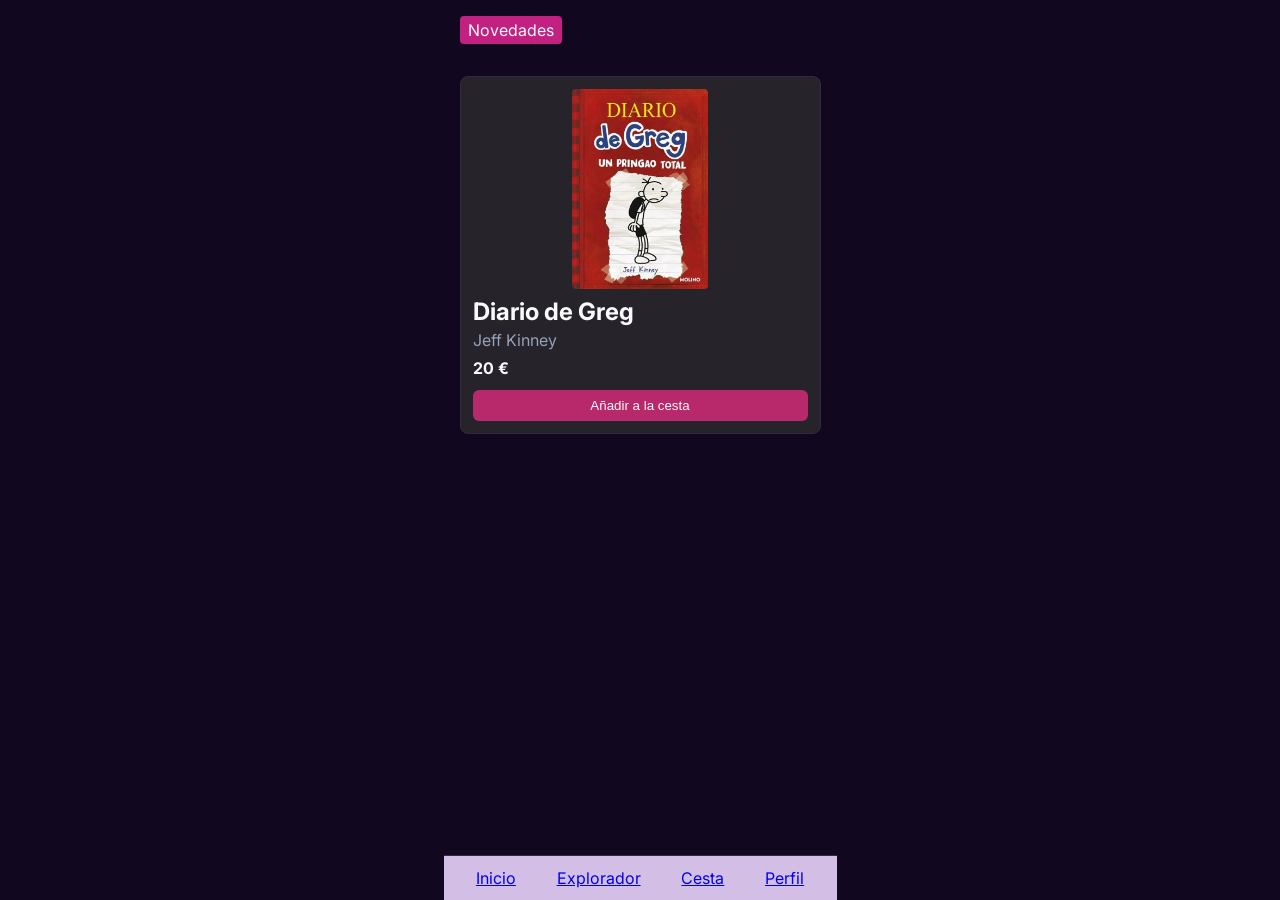
<file: libreria/index.html>
<!DOCTYPE html>
<html lang="es">

<head>
    <meta charset="UTF-8">
    <meta name="viewport" content="width=device-width, initial-scale=1.0">
    <title>Librería</title>
    <link rel="preconnect" href="https://fonts.googleapis.com">
    <link rel="preconnect" href="https://fonts.gstatic.com" crossorigin>
    <link href="https://fonts.googleapis.com/css2?family=Inter:wght@400;500;600;700&display=swap" rel="stylesheet">
    <link rel="stylesheet" href="css/style.css">
</head>

<body>

    <header>
        <span class="badge">Novedades</span>
    </header>

    <main>
        <article class="card">
            <img src="image/libro-diariogref.jpg" alt="Diario de Greg">
            <h2>Diario de Greg</h2>
            <p class="author">Jeff Kinney</p>
            <p class="price">20 €</p>
            <button type="button">Añadir a la cesta</button>
        </article>
    </main>

    <nav>
        <ul>
            <li><a href="index.html" aria-current="page">Inicio</a></li>
            <li><a href="#">Explorador</a></li>
            <li><a href="#">Cesta</a></li>
            <li><a href="#">Perfil</a></li>
        </ul>
    </nav>

</body>

</html>
</file>
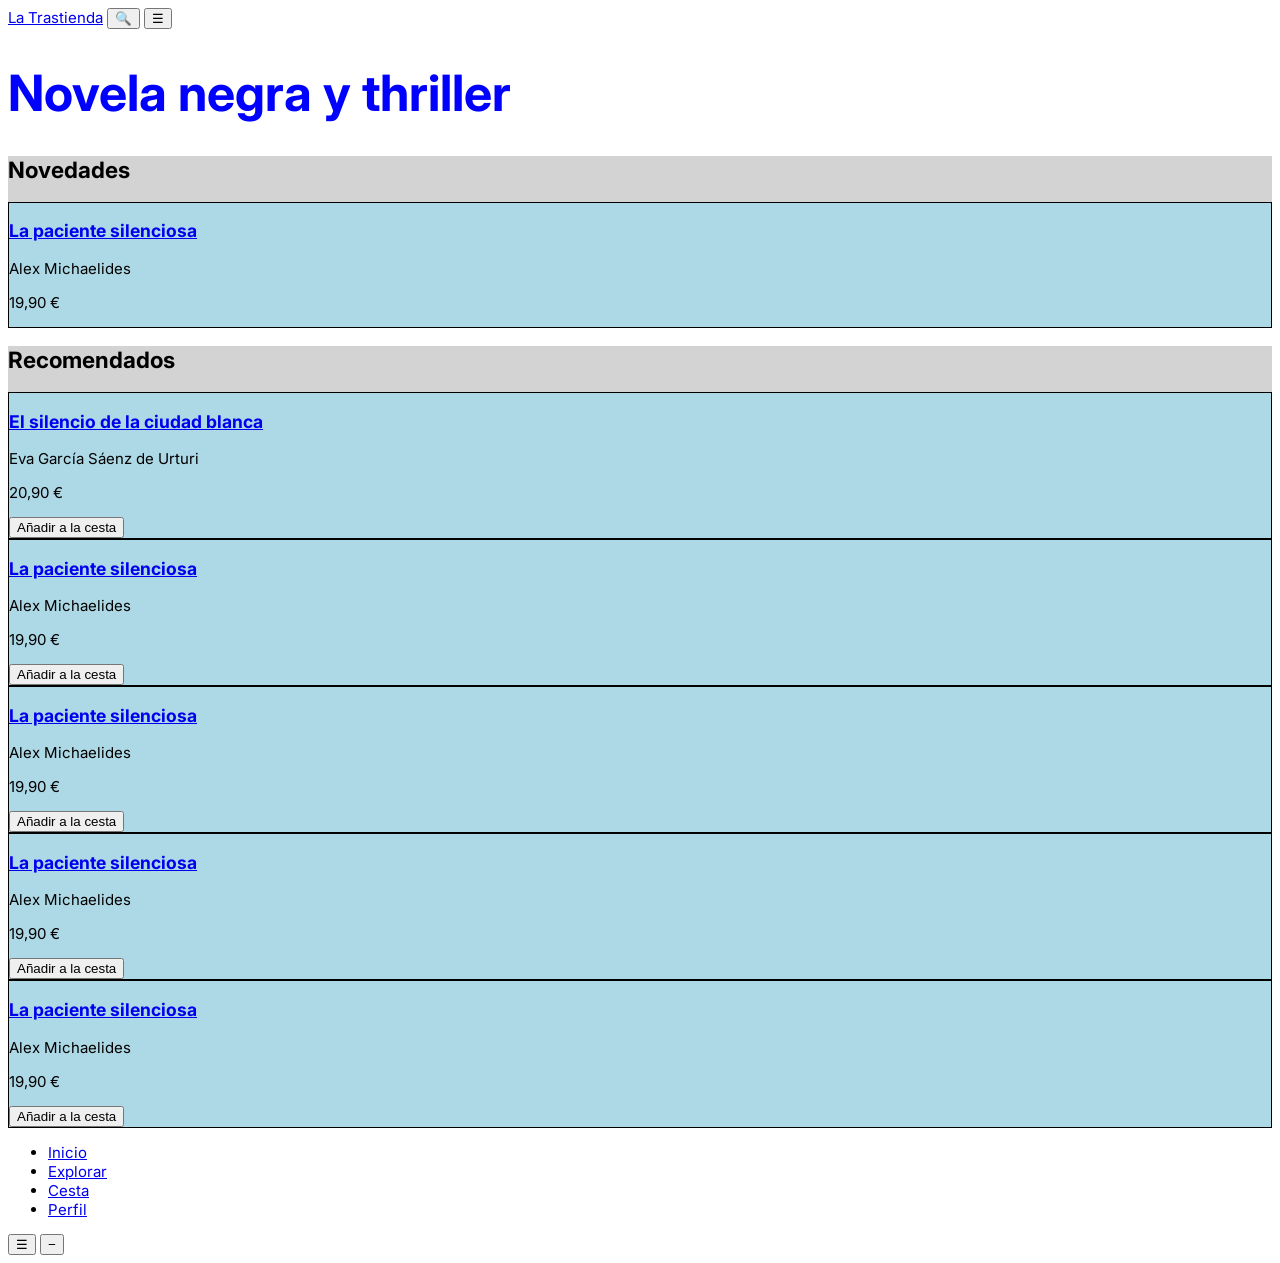
<file: Trastienda-UD4/index.html>
<!DOCTYPE html>
<html lang="es">

<head>
    <meta charset="UTF-8">
    <meta name="viewport" content="width=device-width, initial-scale=1.0">
    <title>Trastienda</title>
    <link rel="preconnect" href="https://fonts.googleapis.com">
    <link rel="preconnect" href="https://fonts.gstatic.com" crossorigin>
    <link href="https://fonts.googleapis.com/css2?family=Inter:wght@400;500;600;700&display=swap" rel="stylesheet">
    <link rel="stylesheet" href="css/style.css">
</head>

<body>

    <header>
        <a href="index.html">La Trastienda</a>
        <button type="button" aria-label="Buscar">🔍</button>
        <button type="button" aria-label="Abrir menú">☰</button>
    </header>

    <main>
        <h1>Novela negra y thriller</h1>

        <section>
            <h2>Novedades</h2>
            <article>
                <h3><a href="detalle.html">La paciente silenciosa</a></h3>
                <p>Alex Michaelides</p>
                <p>19,90 €</p>
            </article>
        </section>

        <section>
            <h2>Recomendados</h2>
            <article>
                <h3><a href="detalle.html">El silencio de la ciudad blanca</a></h3>
                <p>Eva García Sáenz de Urturi</p>
                <p>20,90 €</p>
                <button type="button">Añadir a la cesta</button>
            </article>
            <article>
                <h3><a href="detalle.html">La paciente silenciosa</a></h3>
                <p>Alex Michaelides</p>
                <p>19,90 €</p>
                <button type="button">Añadir a la cesta</button>
            </article>
            <article>
                <h3><a href="detalle.html">La paciente silenciosa</a></h3>
                <p>Alex Michaelides</p>
                <p>19,90 €</p>
                <button type="button">Añadir a la cesta</button>
            </article>
            <article>
                <h3><a href="detalle.html">La paciente silenciosa</a></h3>
                <p>Alex Michaelides</p>
                <p>19,90 €</p>
                <button type="button">Añadir a la cesta</button>
            </article>
            <article>
                <h3><a href="detalle.html">La paciente silenciosa</a></h3>
                <p>Alex Michaelides</p>
                <p>19,90 €</p>
                <button type="button">Añadir a la cesta</button>
            </article>
        </section>
    </main>

    <nav aria-label="Secciones de la app">
        <ul>
            <li><a href="index.html" aria-current="page">Inicio</a></li>
            <li><a href="explorar.html">Explorar</a></li>
            <li><a href="carrito.html">Cesta</a></li>
            <li><a href="perfil.html">Perfil</a></li>
        </ul>
    </nav>

    <button type="button" aria-label="Abrir menú">☰</button>
    <button type="button" aria-label="Quitar un ejemplar de La paciente silenciosa">−</button>
</body>

</html>
</file>
<file: libreria/css/style.css>
:root {
    --color-primary-50: #fdf2f8;
    --color-primary-100: #fce7f3;
    --color-primary-200: #fbcfe8;
    --color-primary-300: #f472b6;
    --color-primary-400: #e83e8c;
    --color-primary-500: #b8296b;
    --color-primary-600: #9d1f59;
    --color-primary-700: #831849;
    --color-primary-800: #5c1033;
    --color-primary-900: #3b0820;

    --color-neutral-50: #f8fafc;
    --color-neutral-100: #e2e8f0;
    --color-neutral-200: #cbd5e1;
    --color-neutral-300: #94a3b8;
    --color-neutral-400: #64748b;
    --color-neutral-500: #475569;
    --color-neutral-600: #332940;
    --color-neutral-700: #26232b;
    --color-neutral-800: #1a0d2b;
    --color-neutral-900: #11071f;

    --color-accent-oklch: oklch(0.55 0.21 350);

    --bg-page: var(--color-neutral-900);
    --bg-card: var(--color-neutral-700);
    --bg-nav: #d3bfe6;
    --text-main: var(--color-neutral-50);
    --text-muted: var(--color-neutral-300);
    --border-subtle: var(--color-neutral-600);
    --brand: var(--color-primary-500);
}

body {
    margin: 0 auto;
    max-width: 393px;
    min-height: 100dvh;
    display: flex;
    flex-direction: column;
    font-family: "Inter", system-ui, sans-serif;
    background-color: var(--bg-page);
    color: var(--text-main);
}

.badge {
    display: inline-block;
    margin: 16px;
    padding: 4px 8px;
    border-radius: 4px;
    background-color: var(--color-accent-oklch);
    color: var(--text-main);
}

article.card {
    background-color: var(--bg-card);
    border: 1px solid var(--border-subtle);
    border-radius: 8px;
    padding: 12px;
    margin: 16px;

    img {
        display: block;
        max-height: 200px;
        width: auto;
        margin: 0 auto;
        border-radius: 4px;
    }

    h2 {
        margin: 8px 0 4px;
        color: var(--text-main);
    }

    .author {
        margin: 0 0 8px;
        color: var(--text-muted);
    }

    .price {
        margin: 0 0 12px;
        font-weight: bold;
        color: var(--text-main);
    }

    button {
        width: 100%;
        background-color: var(--brand);
        color: var(--text-main);
        border: none;
        padding: 8px;
        border-radius: 6px;
    }
}

nav {
    margin-top: auto;
    background-color: var(--bg-nav);
    border-top: 1px solid var(--border-subtle);
    padding: 12px;

    ul {
        list-style: none;
        padding: 0;
        margin: 0;
        display: flex;
        justify-content: space-around;
    }
}
</file>
<file: Trastienda-UD4/css/style.css>
h1 {
    font-size: 50px;
    color: blue;
}

body {
    font-size: 15px;
    font-family: "Inter", system-ui, sans-serif;
    color: black;
}

section {
    font-size: 15px;
    color: black;
    background-color: lightgray;
}

article {
    font-size: 15px;
    color: black;
    border: 1px solid black;
    background-color: lightblue;
}

article img {
    width: 100px;
    height: 100px;
}
</file>
